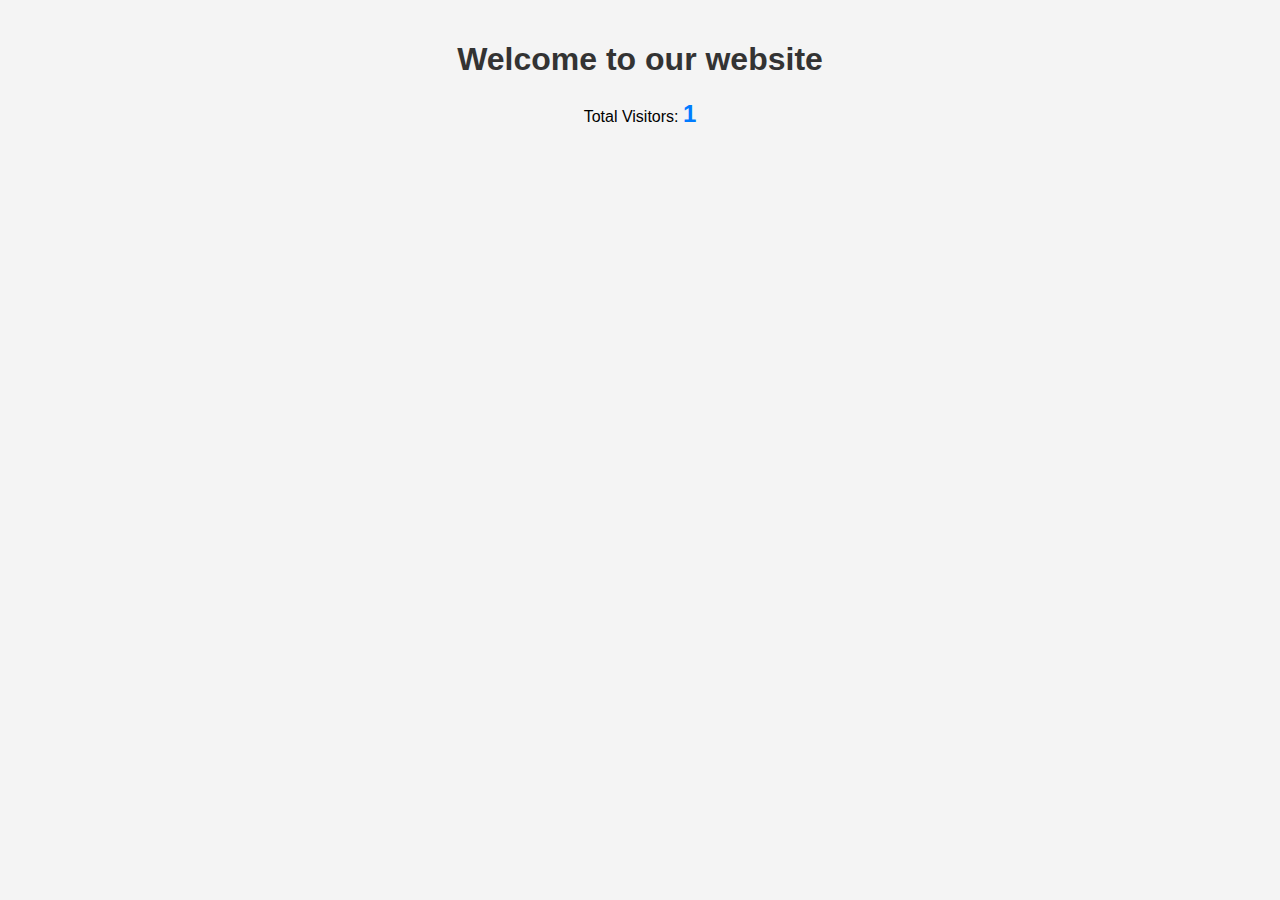
<file: index.html>
<!DOCTYPE html>
<html lang="en">
<head>
    <meta charset="UTF-8">
    <meta name="viewport" content="width=device-width, initial-scale=1.0">
    <title>Visitor Counter</title>
    <link rel="stylesheet" href="styles.css">
</head>
<body>
    <div class="container">
        <h1>Welcome to our website</h1>
        <p>Total Visitors: <span id="visitorCount" class="visitor-count">0</span></p>
    </div>
    <script src="script.js"></script>
</body>
</html>
</file>
<file: styles.css>
body {
    font-family: Arial, Helvetica, sans-serif;
    margin: 0;
    padding: 0;
    background-color: #f4f4f4;
}

.container {
    max-width: 800px;
    margin: 0 auto;
    padding: 20px;
    text-align: center;
}

h1 {
    color: #333;
}

.visitor-count {
    font-size: 24px;
    font-weight: bold;
    color: #007bff;
}
</file>
